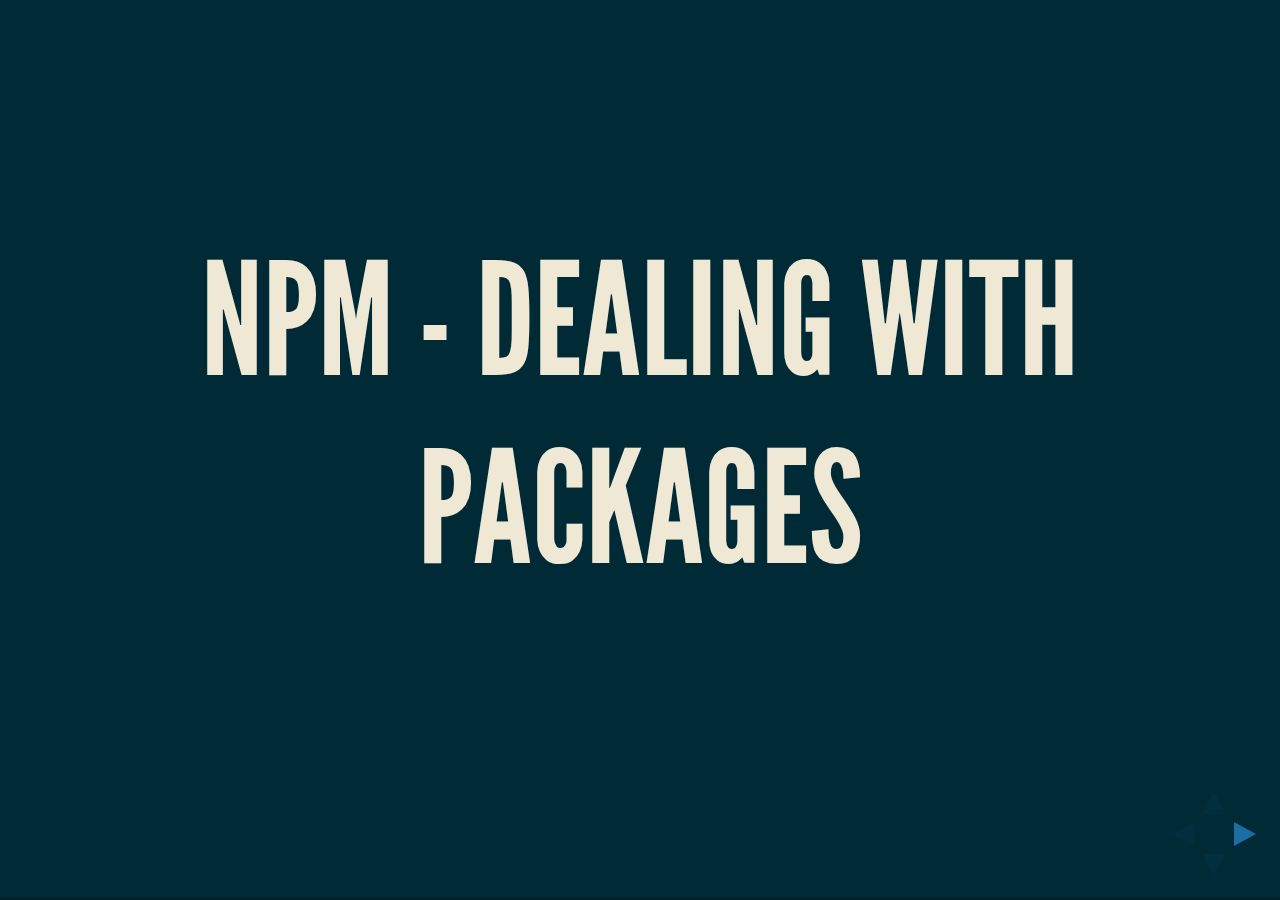
<file: index.html>
<!doctype html>
<html lang="en">

    <head>
        <meta charset="utf-8">

        <title>Npm working with modules</title>

        <meta name="apple-mobile-web-app-capable" content="yes" />
        <meta name="apple-mobile-web-app-status-bar-style" content="black-translucent" />

        <meta name="viewport" content="width=device-width, initial-scale=1.0, maximum-scale=1.0, user-scalable=no, minimal-ui">

        <link rel="stylesheet" href="bower_components/reveal.js/css/reveal.css">
    
        <link rel="stylesheet" href="css/theme.css" id="theme">
    

        <!-- For syntax highlighting -->
        <link rel="stylesheet" href="bower_components/highlightjs/styles/zenburn.css">

        <!-- Printing and PDF exports -->
        <script>
            var link = document.createElement( 'link' );
            link.rel = 'stylesheet';
            link.type = 'text/css';
            link.href = window.location.search.match( /print-pdf/gi ) ? 'bower_components/reveal.js/css/print/pdf.css' : 'bower_components/reveal.js/css/print/paper.css';
            document.getElementsByTagName( 'head' )[0].appendChild( link );
        </script>

        <!--[if lt IE 9]>
        <script src="bower_components/reveal.js/lib/js/html5shiv.js"></script>
        <![endif]-->
    </head>

    <body>

        <div class="reveal">

            <div class="slides">

                
                    
                        
    <section data-markdown="slides/index.md"></section>


                    
                    
                
                    
                        
    <section data-markdown="slides/packages-modules.md"></section>


                    
                    
                
                    
                        
    <section data-markdown="slides/module.md"></section>


                    
                    
                
                    
                        
    <section data-markdown="slides/package.md"></section>


                    
                    
                
                    
                        
    <section data-markdown="slides/npm.md"></section>


                    
                    
                
                    
                        
    <section data-markdown="slides/installing-packages.md"></section>


                    
                    
                
                    
                        
    <section data-markdown="slides/scopes.md"></section>


                    
                    
                
                    
                        
    <section data-markdown="slides/versions.md"></section>


                    
                    
                
                    
                        
    <section data-markdown="slides/semver-is-just-promise.md"></section>


                    
                    
                
                    
                        
    <section data-markdown="slides/npm-scripts.md"></section>


                    
                    
                
                    
                        
    <section data-markdown="slides/life-cycle-hooks.md"></section>


                    
                    
                
                    
                        
    <section data-markdown="slides/npm-link.md"></section>


                    
                    
                
                    
                        
    <section data-markdown="slides/npm-version.md"></section>


                    
                    
                
                    
                        
    <section data-markdown="slides/npm-tags.md"></section>


                    
                    
                
                    
                        
    <section data-markdown="slides/easter-eggs.md"></section>


                    
                    
                
            </div>

        </div>

        <script src="bower_components/reveal.js/lib/js/head.min.js"></script>
        <script src="bower_components/reveal.js/js/reveal.js"></script>
        <script>

          // Full list of configuration options available at:
          // https://github.com/hakimel/reveal.js#configuration
          Reveal.initialize({
            controls: true,
            progress: true,
            history: true,
            center: true,

            transition: 'slide', // none/fade/slide/convex/concave/zoom

            // Optional reveal.js plugins
            dependencies: [
              { src: 'bower_components/reveal.js/lib/js/classList.js', condition: function() { return !document.body.classList; } },
              { src: 'bower_components/reveal.js/plugin/markdown/marked.js', condition: function() { return !!document.querySelector( '[data-markdown]' ); } },
              { src: 'bower_components/reveal.js/plugin/markdown/markdown.js', condition: function() { return !!document.querySelector( '[data-markdown]' ); } },
              { src: 'bower_components/reveal.js/plugin/highlight/highlight.js', async: true, condition: function() { return !!document.querySelector( '[data-html]' ) || !!document.querySelector( 'pre code' ) || !!document.querySelector( '[data-markdown]' ); }, callback: function() { hljs.initHighlightingOnLoad(); } },
              { src: 'bower_components/reveal.js/plugin/zoom-js/zoom.js', async: true },
              { src: 'bower_components/reveal.js/plugin/notes/notes.js', async: true },
              { src: 'js/loadhtmlslides.js', condition: function() { return !!document.querySelector( '[data-html]' ); } }
            ]
          });

        </script>
    </body>

</html>
</file>
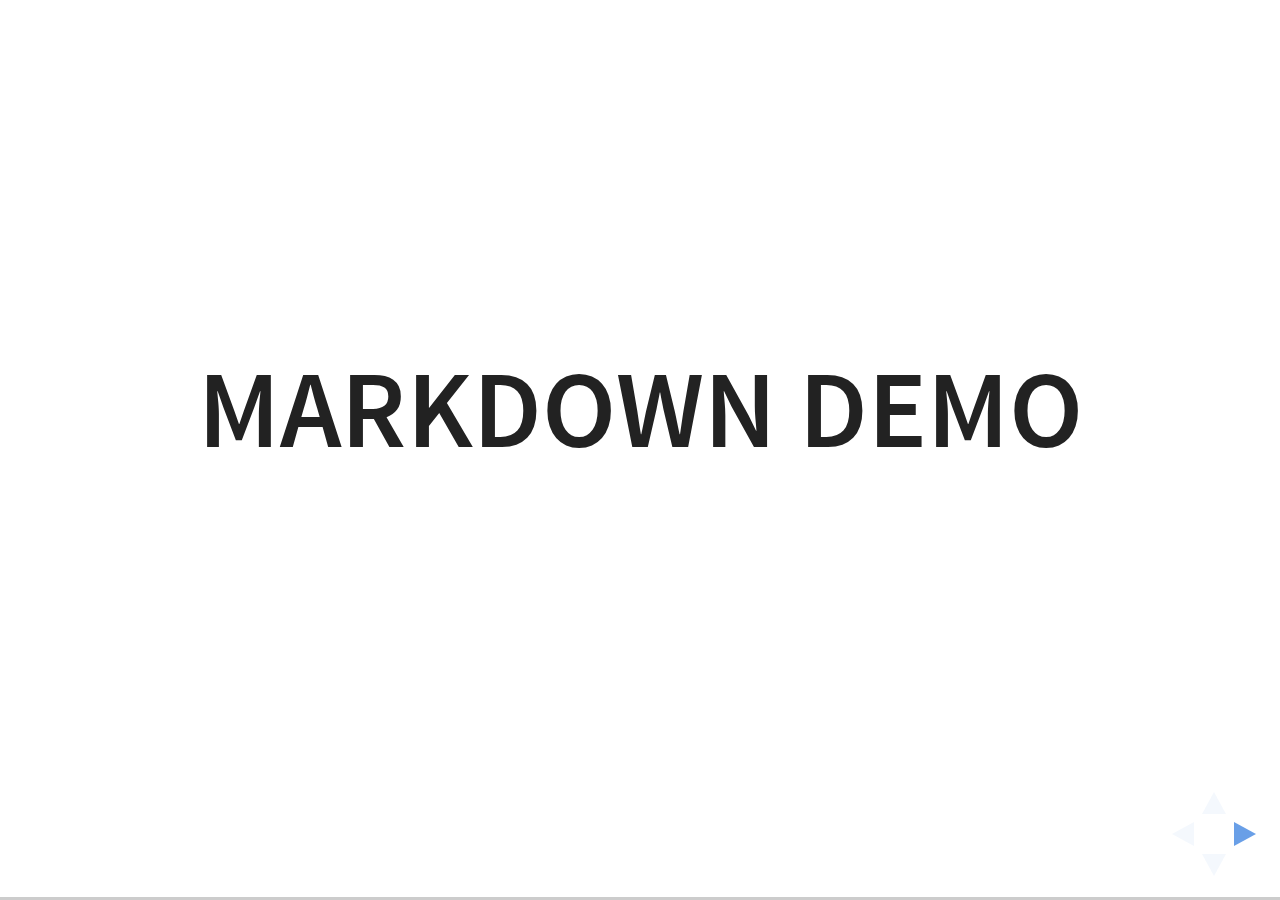
<file: bower_components/reveal.js/plugin/markdown/example.html>
<!doctype html>
<html lang="en">

	<head>
		<meta charset="utf-8">

		<title>reveal.js - Markdown Demo</title>

		<link rel="stylesheet" href="../../css/reveal.css">
		<link rel="stylesheet" href="../../css/theme/white.css" id="theme">

        <link rel="stylesheet" href="../../lib/css/zenburn.css">
	</head>

	<body>

		<div class="reveal">

			<div class="slides">

                <!-- Use external markdown resource, separate slides by three newlines; vertical slides by two newlines -->
                <section data-markdown="example.md" data-separator="^\n\n\n" data-separator-vertical="^\n\n"></section>

                <!-- Slides are separated by three dashes (quick 'n dirty regular expression) -->
                <section data-markdown data-separator="---">
                    <script type="text/template">
                        ## Demo 1
                        Slide 1
                        ---
                        ## Demo 1
                        Slide 2
                        ---
                        ## Demo 1
                        Slide 3
                    </script>
                </section>

                <!-- Slides are separated by newline + three dashes + newline, vertical slides identical but two dashes -->
                <section data-markdown data-separator="^\n---\n$" data-separator-vertical="^\n--\n$">
                    <script type="text/template">
                        ## Demo 2
                        Slide 1.1

                        --

                        ## Demo 2
                        Slide 1.2

                        ---

                        ## Demo 2
                        Slide 2
                    </script>
                </section>

                <!-- No "extra" slides, since there are no separators defined (so they'll become horizontal rulers) -->
                <section data-markdown>
                    <script type="text/template">
                        A

                        ---

                        B

                        ---

                        C
                    </script>
                </section>

                <!-- Slide attributes -->
                <section data-markdown>
                    <script type="text/template">
                        <!-- .slide: data-background="#000000" -->
                        ## Slide attributes
                    </script>
                </section>

                <!-- Element attributes -->
                <section data-markdown>
                    <script type="text/template">
                        ## Element attributes
                        - Item 1 <!-- .element: class="fragment" data-fragment-index="2" -->
                        - Item 2 <!-- .element: class="fragment" data-fragment-index="1" -->
                    </script>
                </section>

                <!-- Code -->
                <section data-markdown>
                    <script type="text/template">
                        ```php
                        public function foo()
                        {
                            $foo = array(
                                'bar' => 'bar'
                            )
                        }
                        ```
                    </script>
                </section>

            </div>
		</div>

		<script src="../../lib/js/head.min.js"></script>
		<script src="../../js/reveal.js"></script>

		<script>

			Reveal.initialize({
				controls: true,
				progress: true,
				history: true,
				center: true,

				// Optional libraries used to extend on reveal.js
				dependencies: [
					{ src: '../../lib/js/classList.js', condition: function() { return !document.body.classList; } },
					{ src: 'marked.js', condition: function() { return !!document.querySelector( '[data-markdown]' ); } },
                    { src: 'markdown.js', condition: function() { return !!document.querySelector( '[data-markdown]' ); } },
                    { src: '../highlight/highlight.js', async: true, callback: function() { hljs.initHighlightingOnLoad(); } },
					{ src: '../notes/notes.js' }
				]
			});

		</script>

	</body>
</html>
</file>
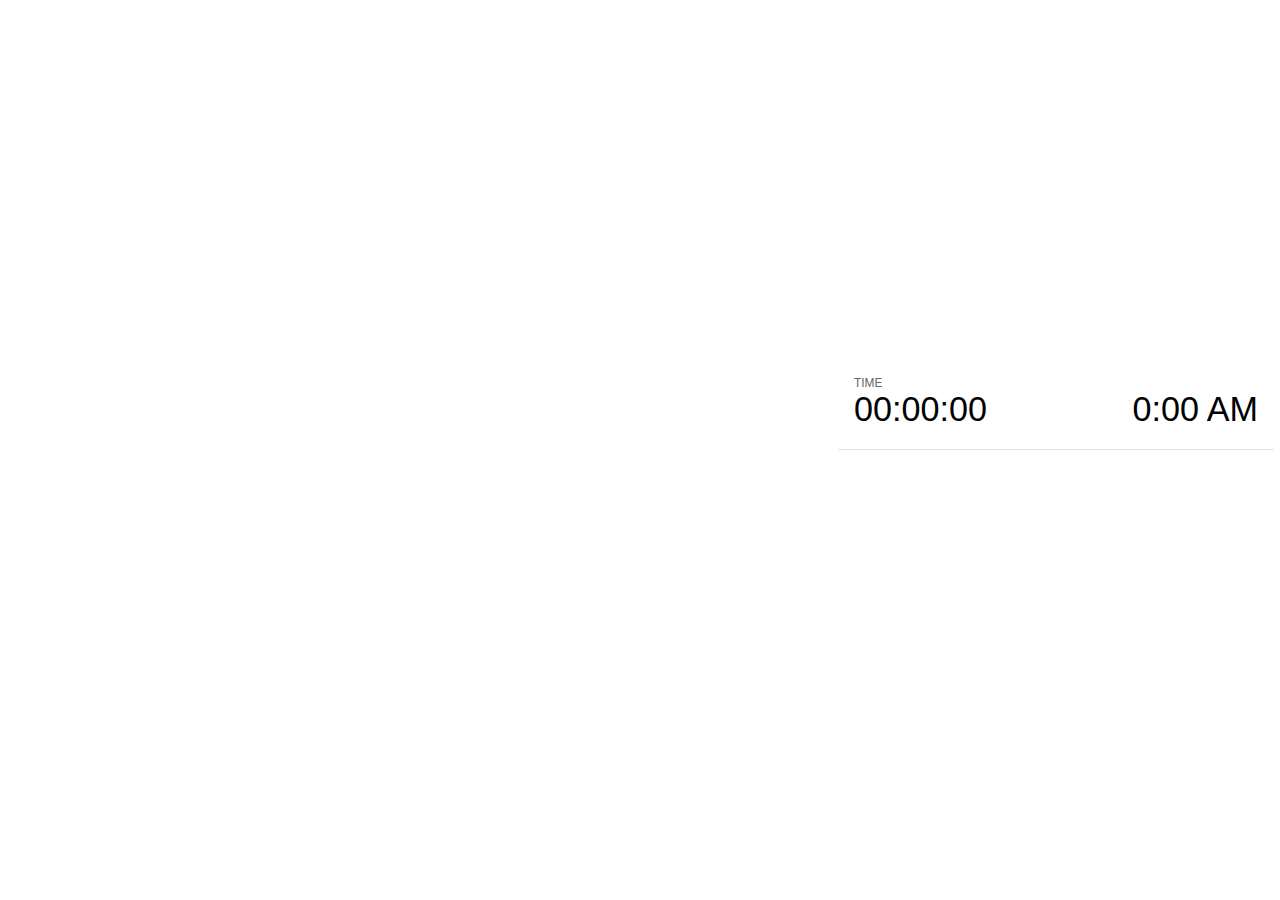
<file: bower_components/reveal.js/plugin/notes/notes.html>
<!doctype html>
<html lang="en">
	<head>
		<meta charset="utf-8">

		<title>reveal.js - Slide Notes</title>

		<style>
			body {
				font-family: Helvetica;
			}

			#current-slide,
			#upcoming-slide,
			#speaker-controls {
				padding: 6px;
				box-sizing: border-box;
				-moz-box-sizing: border-box;
			}

			#current-slide iframe,
			#upcoming-slide iframe {
				width: 100%;
				height: 100%;
				border: 1px solid #ddd;
			}

			#current-slide .label,
			#upcoming-slide .label {
				position: absolute;
				top: 10px;
				left: 10px;
				font-weight: bold;
				font-size: 14px;
				z-index: 2;
				color: rgba( 255, 255, 255, 0.9 );
			}

			#current-slide {
				position: absolute;
				width: 65%;
				height: 100%;
				top: 0;
				left: 0;
				padding-right: 0;
			}

			#upcoming-slide {
				position: absolute;
				width: 35%;
				height: 40%;
				right: 0;
				top: 0;
			}

			#speaker-controls {
				position: absolute;
				top: 40%;
				right: 0;
				width: 35%;
				height: 60%;
				overflow: auto;

				font-size: 18px;
			}

				.speaker-controls-time.hidden,
				.speaker-controls-notes.hidden {
					display: none;
				}

				.speaker-controls-time .label,
				.speaker-controls-notes .label {
					text-transform: uppercase;
					font-weight: normal;
					font-size: 0.66em;
					color: #666;
					margin: 0;
				}

				.speaker-controls-time {
					border-bottom: 1px solid rgba( 200, 200, 200, 0.5 );
					margin-bottom: 10px;
					padding: 10px 16px;
					padding-bottom: 20px;
					cursor: pointer;
				}

				.speaker-controls-time .reset-button {
					opacity: 0;
					float: right;
					color: #666;
					text-decoration: none;
				}
				.speaker-controls-time:hover .reset-button {
					opacity: 1;
				}

				.speaker-controls-time .timer,
				.speaker-controls-time .clock {
					width: 50%;
					font-size: 1.9em;
				}

				.speaker-controls-time .timer {
					float: left;
				}

				.speaker-controls-time .clock {
					float: right;
					text-align: right;
				}

				.speaker-controls-time span.mute {
					color: #bbb;
				}

				.speaker-controls-notes {
					padding: 10px 16px;
				}

				.speaker-controls-notes .value {
					margin-top: 5px;
					line-height: 1.4;
					font-size: 1.2em;
				}

			.clear {
				clear: both;
			}

			@media screen and (max-width: 1080px) {
				#speaker-controls {
					font-size: 16px;
				}
			}

			@media screen and (max-width: 900px) {
				#speaker-controls {
					font-size: 14px;
				}
			}

			@media screen and (max-width: 800px) {
				#speaker-controls {
					font-size: 12px;
				}
			}

		</style>
	</head>

	<body>

		<div id="current-slide"></div>
		<div id="upcoming-slide"><span class="label">UPCOMING:</span></div>
		<div id="speaker-controls">
			<div class="speaker-controls-time">
				<h4 class="label">Time <span class="reset-button">Click to Reset</span></h4>
				<div class="clock">
					<span class="clock-value">0:00 AM</span>
				</div>
				<div class="timer">
					<span class="hours-value">00</span><span class="minutes-value">:00</span><span class="seconds-value">:00</span>
				</div>
				<div class="clear"></div>
			</div>

			<div class="speaker-controls-notes hidden">
				<h4 class="label">Notes</h4>
				<div class="value"></div>
			</div>
		</div>

		<script src="../../plugin/markdown/marked.js"></script>
		<script>

			(function() {

				var notes,
					notesValue,
					currentState,
					currentSlide,
					upcomingSlide,
					connected = false;

				window.addEventListener( 'message', function( event ) {

					var data = JSON.parse( event.data );

					// Messages sent by the notes plugin inside of the main window
					if( data && data.namespace === 'reveal-notes' ) {
						if( data.type === 'connect' ) {
							handleConnectMessage( data );
						}
						else if( data.type === 'state' ) {
							handleStateMessage( data );
						}
					}
					// Messages sent by the reveal.js inside of the current slide preview
					else if( data && data.namespace === 'reveal' ) {
						if( /ready/.test( data.eventName ) ) {
							// Send a message back to notify that the handshake is complete
							window.opener.postMessage( JSON.stringify({ namespace: 'reveal-notes', type: 'connected'} ), '*' );
						}
						else if( /slidechanged|fragmentshown|fragmenthidden|overviewshown|overviewhidden|paused|resumed/.test( data.eventName ) && currentState !== JSON.stringify( data.state ) ) {
							window.opener.postMessage( JSON.stringify({ method: 'setState', args: [ data.state ]} ), '*' );
						}
					}

				} );

				/**
				 * Called when the main window is trying to establish a
				 * connection.
				 */
				function handleConnectMessage( data ) {

					if( connected === false ) {
						connected = true;

						setupIframes( data );
						setupKeyboard();
						setupNotes();
						setupTimer();
					}

				}

				/**
				 * Called when the main window sends an updated state.
				 */
				function handleStateMessage( data ) {

					// Store the most recently set state to avoid circular loops
					// applying the same state
					currentState = JSON.stringify( data.state );

					// No need for updating the notes in case of fragment changes
					if ( data.notes ) {
						notes.classList.remove( 'hidden' );
						notesValue.style.whiteSpace = data.whitespace;
						if( data.markdown ) {
							notesValue.innerHTML = marked( data.notes );
						}
						else {
							notesValue.innerHTML = data.notes;
						}
					}
					else {
						notes.classList.add( 'hidden' );
					}

					// Update the note slides
					currentSlide.contentWindow.postMessage( JSON.stringify({ method: 'setState', args: [ data.state ] }), '*' );
					upcomingSlide.contentWindow.postMessage( JSON.stringify({ method: 'setState', args: [ data.state ] }), '*' );
					upcomingSlide.contentWindow.postMessage( JSON.stringify({ method: 'next' }), '*' );

				}

				// Limit to max one state update per X ms
				handleStateMessage = debounce( handleStateMessage, 200 );

				/**
				 * Forward keyboard events to the current slide window.
				 * This enables keyboard events to work even if focus
				 * isn't set on the current slide iframe.
				 */
				function setupKeyboard() {

					document.addEventListener( 'keydown', function( event ) {
						currentSlide.contentWindow.postMessage( JSON.stringify({ method: 'triggerKey', args: [ event.keyCode ] }), '*' );
					} );

				}

				/**
				 * Creates the preview iframes.
				 */
				function setupIframes( data ) {

					var params = [
						'receiver',
						'progress=false',
						'history=false',
						'transition=none',
						'autoSlide=0',
						'backgroundTransition=none'
					].join( '&' );

					var hash = '#/' + data.state.indexh + '/' + data.state.indexv;
					var currentURL = data.url + '?' + params + '&postMessageEvents=true' + hash;
					var upcomingURL = data.url + '?' + params + '&controls=false' + hash;

					currentSlide = document.createElement( 'iframe' );
					currentSlide.setAttribute( 'width', 1280 );
					currentSlide.setAttribute( 'height', 1024 );
					currentSlide.setAttribute( 'src', currentURL );
					document.querySelector( '#current-slide' ).appendChild( currentSlide );

					upcomingSlide = document.createElement( 'iframe' );
					upcomingSlide.setAttribute( 'width', 640 );
					upcomingSlide.setAttribute( 'height', 512 );
					upcomingSlide.setAttribute( 'src', upcomingURL );
					document.querySelector( '#upcoming-slide' ).appendChild( upcomingSlide );

				}

				/**
				 * Setup the notes UI.
				 */
				function setupNotes() {

					notes = document.querySelector( '.speaker-controls-notes' );
					notesValue = document.querySelector( '.speaker-controls-notes .value' );

				}

				/**
				 * Create the timer and clock and start updating them
				 * at an interval.
				 */
				function setupTimer() {

					var start = new Date(),
						timeEl = document.querySelector( '.speaker-controls-time' ),
						clockEl = timeEl.querySelector( '.clock-value' ),
						hoursEl = timeEl.querySelector( '.hours-value' ),
						minutesEl = timeEl.querySelector( '.minutes-value' ),
						secondsEl = timeEl.querySelector( '.seconds-value' );

					function _updateTimer() {

						var diff, hours, minutes, seconds,
							now = new Date();

						diff = now.getTime() - start.getTime();
						hours = Math.floor( diff / ( 1000 * 60 * 60 ) );
						minutes = Math.floor( ( diff / ( 1000 * 60 ) ) % 60 );
						seconds = Math.floor( ( diff / 1000 ) % 60 );

						clockEl.innerHTML = now.toLocaleTimeString( 'en-US', { hour12: true, hour: '2-digit', minute:'2-digit' } );
						hoursEl.innerHTML = zeroPadInteger( hours );
						hoursEl.className = hours > 0 ? '' : 'mute';
						minutesEl.innerHTML = ':' + zeroPadInteger( minutes );
						minutesEl.className = minutes > 0 ? '' : 'mute';
						secondsEl.innerHTML = ':' + zeroPadInteger( seconds );

					}

					// Update once directly
					_updateTimer();

					// Then update every second
					setInterval( _updateTimer, 1000 );

					timeEl.addEventListener( 'click', function() {
						start = new Date();
						_updateTimer();
						return false;
					} );

				}

				function zeroPadInteger( num ) {

					var str = '00' + parseInt( num );
					return str.substring( str.length - 2 );

				}

				/**
				 * Limits the frequency at which a function can be called.
				 */
				function debounce( fn, ms ) {

					var lastTime = 0,
						timeout;

					return function() {

						var args = arguments;
						var context = this;

						clearTimeout( timeout );

						var timeSinceLastCall = Date.now() - lastTime;
						if( timeSinceLastCall > ms ) {
							fn.apply( context, args );
							lastTime = Date.now();
						}
						else {
							timeout = setTimeout( function() {
								fn.apply( context, args );
								lastTime = Date.now();
							}, ms - timeSinceLastCall );
						}

					}

				}

			})();

		</script>
	</body>
</html>
</file>
<file: css/theme.css>
/**
 * Solarized Dark theme for reveal.js.
 * Author: Achim Staebler
 */
@import url(../bower_components/reveal.js/lib/font/league-gothic/league-gothic.css);
@import url(https://fonts.googleapis.com/css?family=Lato:400,700,400italic,700italic);
/**
 * Solarized colors by Ethan Schoonover
 */
html * {
  color-profile: sRGB;
  rendering-intent: auto; }

/*********************************************
 * GLOBAL STYLES
 *********************************************/
body {
  background: #002b36;
  background-color: #002b36; }

.reveal {
  font-family: "Lato", sans-serif;
  font-size: 36px;
  font-weight: normal;
  color: #93a1a1; }

::selection {
  color: #fff;
  background: #d33682;
  text-shadow: none; }

.reveal .slides > section,
.reveal .slides > section > section {
  line-height: 1.3;
  font-weight: inherit; }

/*********************************************
 * HEADERS
 *********************************************/
.reveal h1,
.reveal h2,
.reveal h3,
.reveal h4,
.reveal h5,
.reveal h6 {
  margin: 0 0 20px 0;
  color: #eee8d5;
  font-family: "League Gothic", Impact, sans-serif;
  font-weight: normal;
  line-height: 1.2;
  letter-spacing: normal;
  text-transform: uppercase;
  text-shadow: none;
  word-wrap: break-word; }

.reveal h1 {
  font-size: 3.77em; }

.reveal h2 {
  font-size: 2.11em; }

.reveal h3 {
  font-size: 1.55em; }

.reveal h4 {
  font-size: 1em; }

.reveal h1 {
  text-shadow: none; }

/*********************************************
 * OTHER
 *********************************************/
.reveal p {
  margin: 20px 0;
  line-height: 1.3; }

/* Ensure certain elements are never larger than the slide itself */
.reveal img,
.reveal video,
.reveal iframe {
  max-width: 95%;
  max-height: 95%; }

.reveal strong,
.reveal b {
  font-weight: bold; }

.reveal em {
  font-style: italic; }

.reveal ol,
.reveal dl,
.reveal ul {
  display: inline-block;
  text-align: left;
  margin: 0 0 0 1em; }

.reveal ol {
  list-style-type: decimal; }

.reveal ul {
  list-style-type: disc; }

.reveal ul ul {
  list-style-type: square; }

.reveal ul ul ul {
  list-style-type: circle; }

.reveal ul ul,
.reveal ul ol,
.reveal ol ol,
.reveal ol ul {
  display: block;
  margin-left: 40px; }

.reveal dt {
  font-weight: bold; }

.reveal dd {
  margin-left: 40px; }

.reveal q,
.reveal blockquote {
  quotes: none; }

.reveal blockquote {
  display: block;
  position: relative;
  width: 70%;
  margin: 20px auto;
  padding: 5px;
  font-style: italic;
  background: rgba(255, 255, 255, 0.05);
  box-shadow: 0px 0px 2px rgba(0, 0, 0, 0.2); }

.reveal blockquote p:first-child,
.reveal blockquote p:last-child {
  display: inline-block; }

.reveal q {
  font-style: italic; }

.reveal pre {
  display: block;
  position: relative;
  width: 90%;
  margin: 20px auto;
  text-align: left;
  font-size: 0.55em;
  font-family: monospace;
  line-height: 1.2em;
  word-wrap: break-word;
  box-shadow: 0px 0px 6px rgba(0, 0, 0, 0.3); }

.reveal code {
  font-family: monospace; }

.reveal pre code {
  display: block;
  padding: 5px;
  overflow: auto;
  max-height: 400px;
  word-wrap: normal; }

.reveal table {
  margin: auto;
  border-collapse: collapse;
  border-spacing: 0; }

.reveal table th {
  font-weight: bold; }

.reveal table th,
.reveal table td {
  text-align: left;
  padding: 0.2em 0.5em 0.2em 0.5em;
  border-bottom: 1px solid; }

.reveal table th[align="center"],
.reveal table td[align="center"] {
  text-align: center; }

.reveal table th[align="right"],
.reveal table td[align="right"] {
  text-align: right; }

.reveal table tr:last-child td {
  border-bottom: none; }

.reveal sup {
  vertical-align: super; }

.reveal sub {
  vertical-align: sub; }

.reveal small {
  display: inline-block;
  font-size: 0.6em;
  line-height: 1.2em;
  vertical-align: top; }

.reveal small * {
  vertical-align: top; }

/*********************************************
 * LINKS
 *********************************************/
.reveal a {
  color: #268bd2;
  text-decoration: none;
  -webkit-transition: color .15s ease;
  -moz-transition: color .15s ease;
  transition: color .15s ease; }

.reveal a:hover {
  color: #78b9e6;
  text-shadow: none;
  border: none; }

.reveal .roll span:after {
  color: #fff;
  background: #1a6091; }

/*********************************************
 * IMAGES
 *********************************************/
.reveal section img {
  margin: 15px 0px;
  background: rgba(255, 255, 255, 0.12);
  border: 4px solid #93a1a1;
  box-shadow: 0 0 10px rgba(0, 0, 0, 0.15); }

.reveal section img.plain {
  border: 0;
  box-shadow: none; }

.reveal a img {
  -webkit-transition: all .15s linear;
  -moz-transition: all .15s linear;
  transition: all .15s linear; }

.reveal a:hover img {
  background: rgba(255, 255, 255, 0.2);
  border-color: #268bd2;
  box-shadow: 0 0 20px rgba(0, 0, 0, 0.55); }

/*********************************************
 * NAVIGATION CONTROLS
 *********************************************/
.reveal .controls .navigate-left,
.reveal .controls .navigate-left.enabled {
  border-right-color: #268bd2; }

.reveal .controls .navigate-right,
.reveal .controls .navigate-right.enabled {
  border-left-color: #268bd2; }

.reveal .controls .navigate-up,
.reveal .controls .navigate-up.enabled {
  border-bottom-color: #268bd2; }

.reveal .controls .navigate-down,
.reveal .controls .navigate-down.enabled {
  border-top-color: #268bd2; }

.reveal .controls .navigate-left.enabled:hover {
  border-right-color: #78b9e6; }

.reveal .controls .navigate-right.enabled:hover {
  border-left-color: #78b9e6; }

.reveal .controls .navigate-up.enabled:hover {
  border-bottom-color: #78b9e6; }

.reveal .controls .navigate-down.enabled:hover {
  border-top-color: #78b9e6; }

/*********************************************
 * PROGRESS BAR
 *********************************************/
.reveal .progress {
  background: rgba(0, 0, 0, 0.2); }

.reveal .progress span {
  background: #268bd2;
  -webkit-transition: width 800ms cubic-bezier(0.26, 0.86, 0.44, 0.985);
  -moz-transition: width 800ms cubic-bezier(0.26, 0.86, 0.44, 0.985);
  transition: width 800ms cubic-bezier(0.26, 0.86, 0.44, 0.985); }
</file>
<file: bower_components/highlightjs/styles/zenburn.css>
/*

Zenburn style from voldmar.ru (c) Vladimir Epifanov <voldmar@voldmar.ru>
based on dark.css by Ivan Sagalaev

*/

.hljs {
  display: block;
  overflow-x: auto;
  padding: 0.5em;
  background: #3f3f3f;
  color: #dcdcdc;
}

.hljs-keyword,
.hljs-selector-tag,
.hljs-tag {
  color: #e3ceab;
}

.hljs-template-tag {
  color: #dcdcdc;
}

.hljs-number {
  color: #8cd0d3;
}

.hljs-variable,
.hljs-template-variable,
.hljs-attribute {
  color: #efdcbc;
}

.hljs-literal {
  color: #efefaf;
}

.hljs-subst {
  color: #8f8f8f;
}

.hljs-title,
.hljs-name,
.hljs-selector-id,
.hljs-selector-class,
.hljs-section,
.hljs-type {
  color: #efef8f;
}

.hljs-symbol,
.hljs-bullet,
.hljs-link {
  color: #dca3a3;
}

.hljs-deletion,
.hljs-string,
.hljs-built_in,
.hljs-builtin-name {
  color: #cc9393;
}

.hljs-addition,
.hljs-comment,
.hljs-quote,
.hljs-meta {
  color: #7f9f7f;
}


.hljs-emphasis {
  font-style: italic;
}

.hljs-strong {
  font-weight: bold;
}
</file>
<file: bower_components/reveal.js/css/theme/white.css>
/**
 * White theme for reveal.js. This is the opposite of the 'black' theme.
 *
 * Copyright (C) 2015 Hakim El Hattab, http://hakim.se
 */
@import url(../../lib/font/source-sans-pro/source-sans-pro.css);
section.has-dark-background, section.has-dark-background h1, section.has-dark-background h2, section.has-dark-background h3, section.has-dark-background h4, section.has-dark-background h5, section.has-dark-background h6 {
  color: #fff; }

/*********************************************
 * GLOBAL STYLES
 *********************************************/
body {
  background: #fff;
  background-color: #fff; }

.reveal {
  font-family: "Source Sans Pro", Helvetica, sans-serif;
  font-size: 38px;
  font-weight: normal;
  color: #222; }

::selection {
  color: #fff;
  background: #98bdef;
  text-shadow: none; }

.reveal .slides > section,
.reveal .slides > section > section {
  line-height: 1.3;
  font-weight: inherit; }

/*********************************************
 * HEADERS
 *********************************************/
.reveal h1,
.reveal h2,
.reveal h3,
.reveal h4,
.reveal h5,
.reveal h6 {
  margin: 0 0 20px 0;
  color: #222;
  font-family: "Source Sans Pro", Helvetica, sans-serif;
  font-weight: 600;
  line-height: 1.2;
  letter-spacing: normal;
  text-transform: uppercase;
  text-shadow: none;
  word-wrap: break-word; }

.reveal h1 {
  font-size: 2.5em; }

.reveal h2 {
  font-size: 1.6em; }

.reveal h3 {
  font-size: 1.3em; }

.reveal h4 {
  font-size: 1em; }

.reveal h1 {
  text-shadow: none; }

/*********************************************
 * OTHER
 *********************************************/
.reveal p {
  margin: 20px 0;
  line-height: 1.3; }

/* Ensure certain elements are never larger than the slide itself */
.reveal img,
.reveal video,
.reveal iframe {
  max-width: 95%;
  max-height: 95%; }

.reveal strong,
.reveal b {
  font-weight: bold; }

.reveal em {
  font-style: italic; }

.reveal ol,
.reveal dl,
.reveal ul {
  display: inline-block;
  text-align: left;
  margin: 0 0 0 1em; }

.reveal ol {
  list-style-type: decimal; }

.reveal ul {
  list-style-type: disc; }

.reveal ul ul {
  list-style-type: square; }

.reveal ul ul ul {
  list-style-type: circle; }

.reveal ul ul,
.reveal ul ol,
.reveal ol ol,
.reveal ol ul {
  display: block;
  margin-left: 40px; }

.reveal dt {
  font-weight: bold; }

.reveal dd {
  margin-left: 40px; }

.reveal q,
.reveal blockquote {
  quotes: none; }

.reveal blockquote {
  display: block;
  position: relative;
  width: 70%;
  margin: 20px auto;
  padding: 5px;
  font-style: italic;
  background: rgba(255, 255, 255, 0.05);
  box-shadow: 0px 0px 2px rgba(0, 0, 0, 0.2); }

.reveal blockquote p:first-child,
.reveal blockquote p:last-child {
  display: inline-block; }

.reveal q {
  font-style: italic; }

.reveal pre {
  display: block;
  position: relative;
  width: 90%;
  margin: 20px auto;
  text-align: left;
  font-size: 0.55em;
  font-family: monospace;
  line-height: 1.2em;
  word-wrap: break-word;
  box-shadow: 0px 0px 6px rgba(0, 0, 0, 0.3); }

.reveal code {
  font-family: monospace; }

.reveal pre code {
  display: block;
  padding: 5px;
  overflow: auto;
  max-height: 400px;
  word-wrap: normal; }

.reveal table {
  margin: auto;
  border-collapse: collapse;
  border-spacing: 0; }

.reveal table th {
  font-weight: bold; }

.reveal table th,
.reveal table td {
  text-align: left;
  padding: 0.2em 0.5em 0.2em 0.5em;
  border-bottom: 1px solid; }

.reveal table th[align="center"],
.reveal table td[align="center"] {
  text-align: center; }

.reveal table th[align="right"],
.reveal table td[align="right"] {
  text-align: right; }

.reveal table tr:last-child td {
  border-bottom: none; }

.reveal sup {
  vertical-align: super; }

.reveal sub {
  vertical-align: sub; }

.reveal small {
  display: inline-block;
  font-size: 0.6em;
  line-height: 1.2em;
  vertical-align: top; }

.reveal small * {
  vertical-align: top; }

/*********************************************
 * LINKS
 *********************************************/
.reveal a {
  color: #2a76dd;
  text-decoration: none;
  -webkit-transition: color 0.15s ease;
  -moz-transition: color 0.15s ease;
  transition: color 0.15s ease; }

.reveal a:hover {
  color: #6ca0e8;
  text-shadow: none;
  border: none; }

.reveal .roll span:after {
  color: #fff;
  background: #1a53a1; }

/*********************************************
 * IMAGES
 *********************************************/
.reveal section img {
  margin: 15px 0px;
  background: rgba(255, 255, 255, 0.12);
  border: 4px solid #222;
  box-shadow: 0 0 10px rgba(0, 0, 0, 0.15); }

.reveal section img.plain {
  border: 0;
  box-shadow: none; }

.reveal a img {
  -webkit-transition: all 0.15s linear;
  -moz-transition: all 0.15s linear;
  transition: all 0.15s linear; }

.reveal a:hover img {
  background: rgba(255, 255, 255, 0.2);
  border-color: #2a76dd;
  box-shadow: 0 0 20px rgba(0, 0, 0, 0.55); }

/*********************************************
 * NAVIGATION CONTROLS
 *********************************************/
.reveal .controls .navigate-left,
.reveal .controls .navigate-left.enabled {
  border-right-color: #2a76dd; }

.reveal .controls .navigate-right,
.reveal .controls .navigate-right.enabled {
  border-left-color: #2a76dd; }

.reveal .controls .navigate-up,
.reveal .controls .navigate-up.enabled {
  border-bottom-color: #2a76dd; }

.reveal .controls .navigate-down,
.reveal .controls .navigate-down.enabled {
  border-top-color: #2a76dd; }

.reveal .controls .navigate-left.enabled:hover {
  border-right-color: #6ca0e8; }

.reveal .controls .navigate-right.enabled:hover {
  border-left-color: #6ca0e8; }

.reveal .controls .navigate-up.enabled:hover {
  border-bottom-color: #6ca0e8; }

.reveal .controls .navigate-down.enabled:hover {
  border-top-color: #6ca0e8; }

/*********************************************
 * PROGRESS BAR
 *********************************************/
.reveal .progress {
  background: rgba(0, 0, 0, 0.2); }

.reveal .progress span {
  background: #2a76dd;
  -webkit-transition: width 800ms cubic-bezier(0.26, 0.86, 0.44, 0.985);
  -moz-transition: width 800ms cubic-bezier(0.26, 0.86, 0.44, 0.985);
  transition: width 800ms cubic-bezier(0.26, 0.86, 0.44, 0.985); }
</file>
<file: bower_components/reveal.js/lib/css/zenburn.css>
/*
Zenburn style from voldmar.ru (c) Vladimir Epifanov <voldmar@voldmar.ru>
based on dark.css by Ivan Sagalaev
*/

.hljs {
  display: block;
  overflow-x: auto;
  padding: 0.5em;
  background: #3f3f3f;
  color: #dcdcdc;
  -webkit-text-size-adjust: none;
}

.hljs-keyword,
.hljs-tag,
.css .hljs-class,
.css .hljs-id,
.lisp .hljs-title,
.nginx .hljs-title,
.hljs-request,
.hljs-status,
.clojure .hljs-attribute {
  color: #e3ceab;
}

.django .hljs-template_tag,
.django .hljs-variable,
.django .hljs-filter .hljs-argument {
  color: #dcdcdc;
}

.hljs-number,
.hljs-date {
  color: #8cd0d3;
}

.dos .hljs-envvar,
.dos .hljs-stream,
.hljs-variable,
.apache .hljs-sqbracket,
.hljs-name {
  color: #efdcbc;
}

.dos .hljs-flow,
.diff .hljs-change,
.python .exception,
.python .hljs-built_in,
.hljs-literal,
.tex .hljs-special {
  color: #efefaf;
}

.diff .hljs-chunk,
.hljs-subst {
  color: #8f8f8f;
}

.dos .hljs-keyword,
.hljs-decorator,
.hljs-title,
.hljs-type,
.diff .hljs-header,
.ruby .hljs-class .hljs-parent,
.apache .hljs-tag,
.nginx .hljs-built_in,
.tex .hljs-command,
.hljs-prompt {
  color: #efef8f;
}

.dos .hljs-winutils,
.ruby .hljs-symbol,
.ruby .hljs-symbol .hljs-string,
.ruby .hljs-string {
  color: #dca3a3;
}

.diff .hljs-deletion,
.hljs-string,
.hljs-tag .hljs-value,
.hljs-preprocessor,
.hljs-pragma,
.hljs-built_in,
.smalltalk .hljs-class,
.smalltalk .hljs-localvars,
.smalltalk .hljs-array,
.css .hljs-rule .hljs-value,
.hljs-attr_selector,
.hljs-pseudo,
.apache .hljs-cbracket,
.tex .hljs-formula,
.coffeescript .hljs-attribute {
  color: #cc9393;
}

.hljs-shebang,
.diff .hljs-addition,
.hljs-comment,
.hljs-annotation,
.hljs-pi,
.hljs-doctype {
  color: #7f9f7f;
}

.coffeescript .javascript,
.javascript .xml,
.tex .hljs-formula,
.xml .javascript,
.xml .vbscript,
.xml .css,
.xml .hljs-cdata {
  opacity: 0.5;
}
</file>
